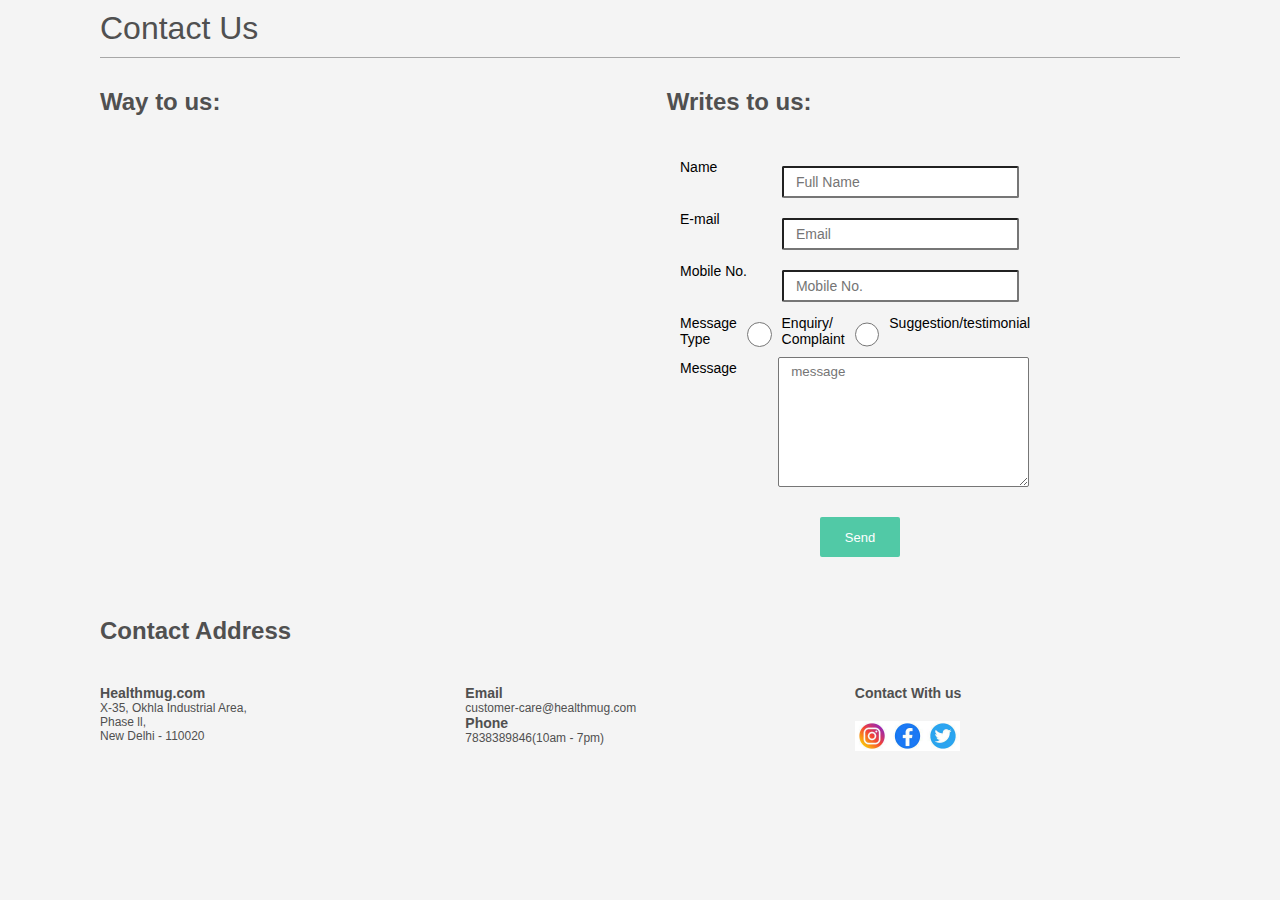
<file: contactus.html>
<!DOCTYPE html>
<html lang="en">
<head>
    <meta charset="UTF-8">
    <meta http-equiv="X-UA-Compatible" content="IE=edge">
    <meta name="viewport" content="width=device-width, initial-scale=1.0">
    <title>Document</title>
    <link rel="stylesheet" href="./style/contactus.css">
</head>
<body>
    <div class="wrapper">
        <h1>Contact Us</h1>

      <div class="container">
        <div class="left">
            <h2>Way to us:</h2>
            <div class ="bgimage">
                <div style="background-image: url('https://i.stack.imgur.com/HILmr.png');"></div>
            </div>
           
        </div>
        <div class="right">
            <h2>&nbsp;&nbsp;&nbsp; Writes to us:</h2>
           
            <form metod="" action="" id="myForm" name ="contectus"onsubmit='validation(event)'>
                <div class="input_field">
                    <label>Name</label> 
                    <input type="text"name="name" placeholder="Full Name" id="name"onblur="validateString(this.id)" >
                </div>
                <div class="input_field">
                    <label>E-mail</label>
                    <input type="text"name="email" placeholder="Email" id="email" onblur="emailvalidate(event)">
                </div>
                <div class="input_field">
                    <label>Mobile No.</label>
                    <input type="text" name="mobileNo" placeholder="Mobile No." id="mobile" onblur="validMobileCheck(event)">
                </div>
                <div class="input_field">
                    <label>Message Type</label>
                    <input type="radio"name="feedback" id="rbfeedback" value="rbfeedback">
                    <label for="rbfeedback">Enquiry/ Complaint</label>
                    <input type="radio"name="feedback" id="rbsuggation" value="rbsuggation">
                    <label for="rbsuggation">Suggestion/testimonial</label>
                </div>
                <div class="input_field">
                    <label>Message</label> 
                    <textarea id="message"name="message" placeholder="message"></textarea>
                </div>
                <button>Send</button>
                <div style="margin:20px;font-weight: 600;" id='displayMessage'></div>
            </form>
        </div>
       
        </div>
        <div class="footer">
            <h2>Contact Address</h2>
            <div class="footerContent">
            <div class="footterflex">
               <h3 >Healthmug.com</h3> 
               <p>X-35, Okhla Industrial Area,</p>
               <p>Phase ll,</p>
               <p>New Delhi - 110020</p>
            </div>
            <div class="footterflex">
                <h3>Email</h3>
                <p>customer-care@healthmug.com</p>
                <h3>Phone</h3>
                <p>7838389846(10am - 7pm)</p>
            </div>
            <div class="footterflex">
                <h3>Contact With us</h3>
                <img class="image" src="[data-uri]"/>
               
            </div>
            <div></div>
        </div>
      
    <script src="./src/contactus.js"></script>
</body>
</html>
</file>
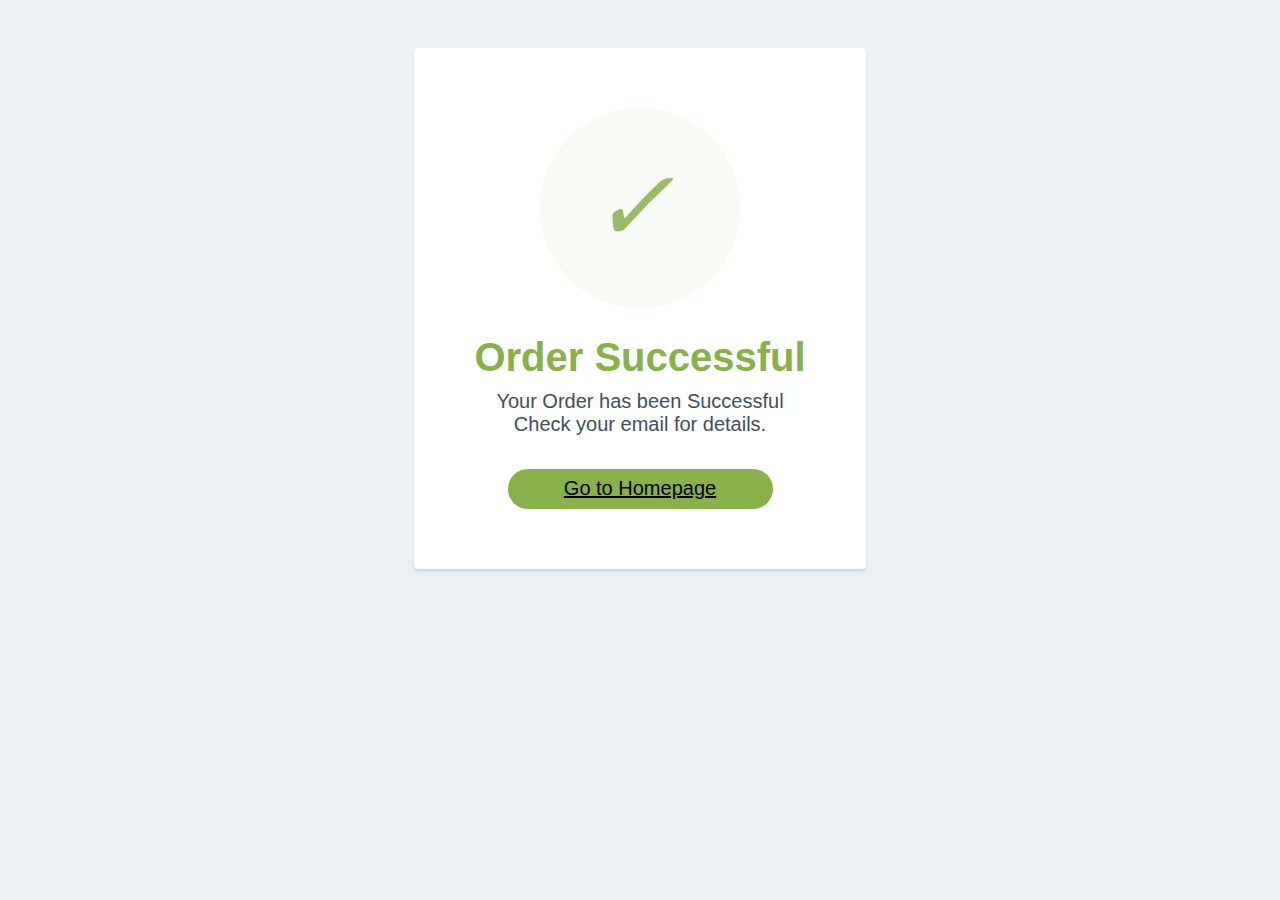
<file: popup.html>
<!DOCTYPE html>
<html lang="en">
<head>
    <meta charset="UTF-8">
    <meta http-equiv="X-UA-Compatible" content="IE=edge">
    <meta name="viewport" content="width=device-width, initial-scale=1.0">
    <title>Healthmug | Order Confirmation</title>
    <link rel="stylesheet" href="./style/popup.css">
    <meta name="theme-color" content="#51c9a6">
	<meta name="msapplication-navbutton-color" content="#51c9a6">
	<meta name="application-name" content="Healthmug LT">
	<meta name="apple-mobile-web-app-capable" content="yes">
	<meta name="apple-mobile-web-app-title" content="Healthmug LT">
	<meta name="apple-mobile-web-app-status-bar-style" content="black-translucent">
	<link rel="apple-touch-icon" sizes="192x192"
	href="https://static.oxinis.com/healthmug/image/healthmug/healthmuglogo-192.png">
    <link rel="shortcut icon" href="https://static.oxinis.com/healthmug/image/healthmug/healthmuglogo-32.png"
		type="image/x-icon">

    <link rel="stylesheet" href="https://static.oxinis.com/healthmug/css/healthmug-combined-6a75d3cd87.min.css" />   
</head>
<body>
    <div class="card">
        <div style="border-radius:200px; height:200px; width:200px; background: #F8FAF5; margin:0 auto;">
          <i class="checkmark">✓</i>
        </div>
          <h1>Order Successful</h1> 
          <p>Your Order has been Successful<br/>Check your email for details.</p>
          <button><a class="b" href="index.html">Go to Homepage</a></button>
        </div>
        
    
</body>
</html>
</file>
<file: style/contactus.css>
* {
    margin: 0px;
    padding: 0px;
    box-sizing: border-box;
    font-family: roboto,sans-serif;
    background-color: #F4F4F4
}
h1{
 color: #505050;
 font: 24px;
 margin: 10px 100px;
 padding: 0px 0px 10px;
 font-weight: 500;
 border-bottom: 1px solid #a7a7a7;
 padding-bottom: 10px;

}
h2 {
    margin: 0px 0px 20px;
    color: #505050;
}
.container{
    position: relative;
    width: 100%;
    height: 100%;
    display: flex;
    padding: 20px 100px;
    
}
.left{
  
    width: 50%;
    height: fit-content;
   
}
.left > div {
    
    width: 100%;
    margin-top: 20px;
    background: url('https://i.stack.imgur.com/HILmr.png') no-repeat center;
    background-size: cover;
    height: 450px;
    cursor: pointer;
    border-radius: 2px;
   

}
.right{
   
    width: 45%;
    height: fit-content;
    
}
form{
    padding: 20px;
   
    width: 80%;
    margin-left: 20px;
}
.input_field{
    display: flex;
}
.input_field label{
    font-size: 14px;
    margin-bottom: 10px;
    margin-top: 3px;
    width: 40%;
    transition: .3s;
   
}
.input_field input{
    width: 345px;
    padding: 6px 12px;
    font-size: 14px;
    margin: 10px;
    background-color: white;
    border-radius: 2px;
}
textarea{
    height: 130px;
    width: 345px;
    background-color: white;
    border-radius: 2px;
    padding: 6px 12px;
}

button{
    width: 80px;
    height: 40px;
   padding: 11px 20px;
   margin-top: 30px;
   margin-left: 140px;
   border: none;
   border-radius: 2px;
   font-size: 13px;
    background-color:rgb(81,201,166);
    cursor: pointer;
    transition: 0.5s;
    color: white;
}
button:hover{
  background-color:rgb(16, 129, 97) ;
}
.footer{
   
    padding: 0px 100px;
    display: flex;
    flex-direction: column;
    color: #505050;
}
.footterflex{
    
    margin-top: 20px;
    margin-left: 0px;
    font-size: 12px;
    color: #505050;
    
}
.footerContent{
  display: flex;
  justify-content: space-between;
}
.image{
    width: fit-content;
    height: 30px;
    margin-top: 20px;
    
}
</file>
<file: style/popup.css>
body {
    text-align: center;
    padding: 40px 0;
    background: #EBF0F5;
}
h1 {
    color: #88B04B;
    font-family: "Nunito Sans", "Helvetica Neue", sans-serif;
    font-weight: 900;
    font-size: 40px;
    margin-bottom: 10px;
}
p {
    color: #404F5E;
    font-family: "Nunito Sans", "Helvetica Neue", sans-serif;
    font-size:20px;
    margin: 0;
}
i {
    color: #9ABC66;
    font-size: 100px;
    line-height: 200px;
    margin-left:-15px;
}
.card {
    background: white;
    padding: 60px;
    border-radius: 4px;
    box-shadow: 0 2px 3px #C8D0D8;
    display: inline-block;
    margin: 0 auto;
}
button{
    margin-top: 10%;
    width: 80%;
    height: 40px;
    background-color:#88B04B ;
    border: none;
    border-radius: 20px;
}
.b {
    color: black;
    font-size: 20px;
}
</file>
